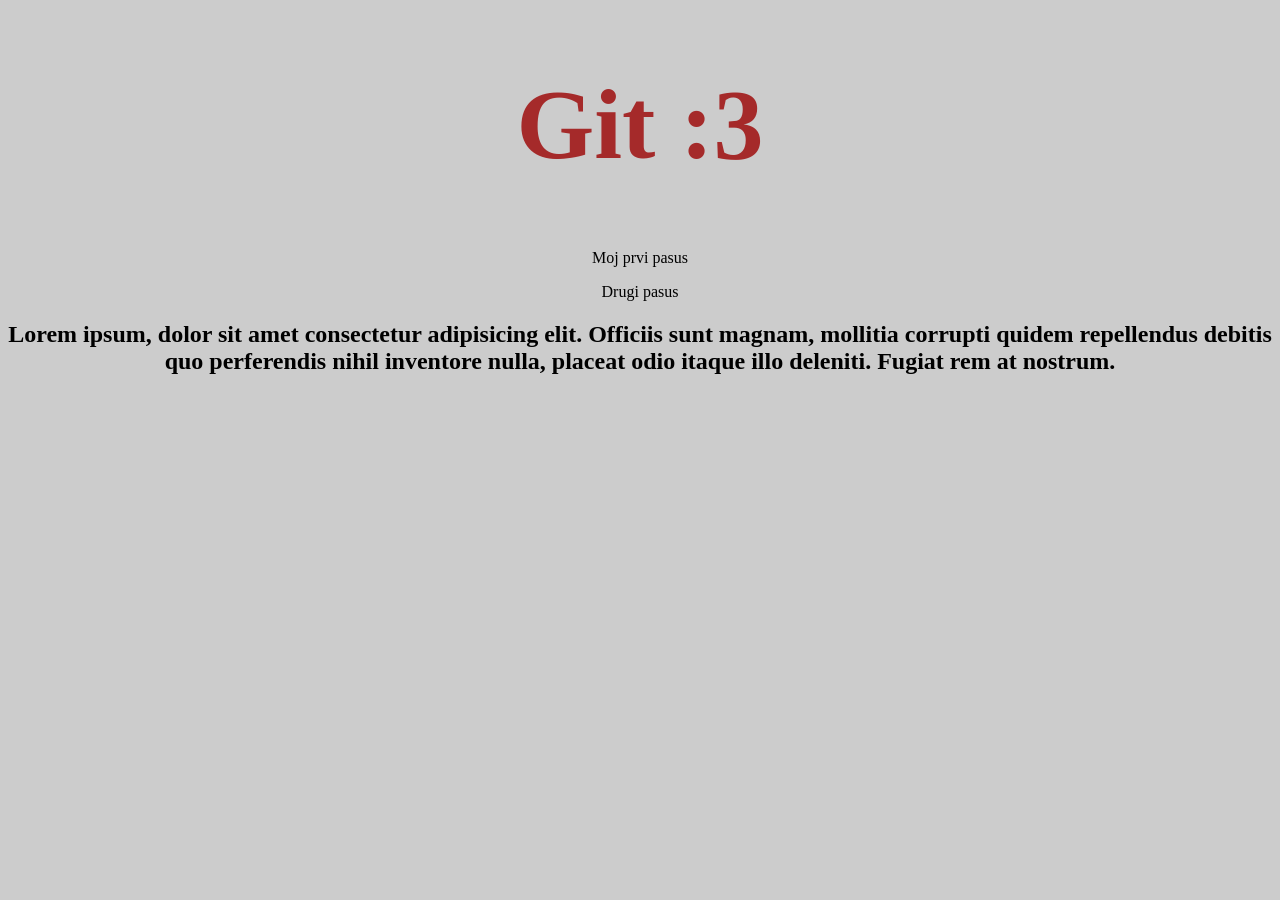
<file: index.html>
<!DOCTYPE html>
<html lang="en">

<head>
    <meta charset="UTF-8">
    <meta name="viewport" content="width=device-width, initial-scale=1.0">
    <title>Git demo</title>
    <link rel="stylesheet" href="css/style.css">
</head>

<body>

    <h1>Git :3</h1>

    <p>Moj prvi pasus</p>
    <p>Drugi pasus</p>

    <div>
        <h2>
            Lorem ipsum, dolor sit amet consectetur adipisicing elit. Officiis sunt magnam, mollitia corrupti quidem
            repellendus debitis quo perferendis nihil inventore nulla, placeat odio itaque illo deleniti. Fugiat rem at
            nostrum.
        </h2>
    </div>

</body>

</html>
</file>
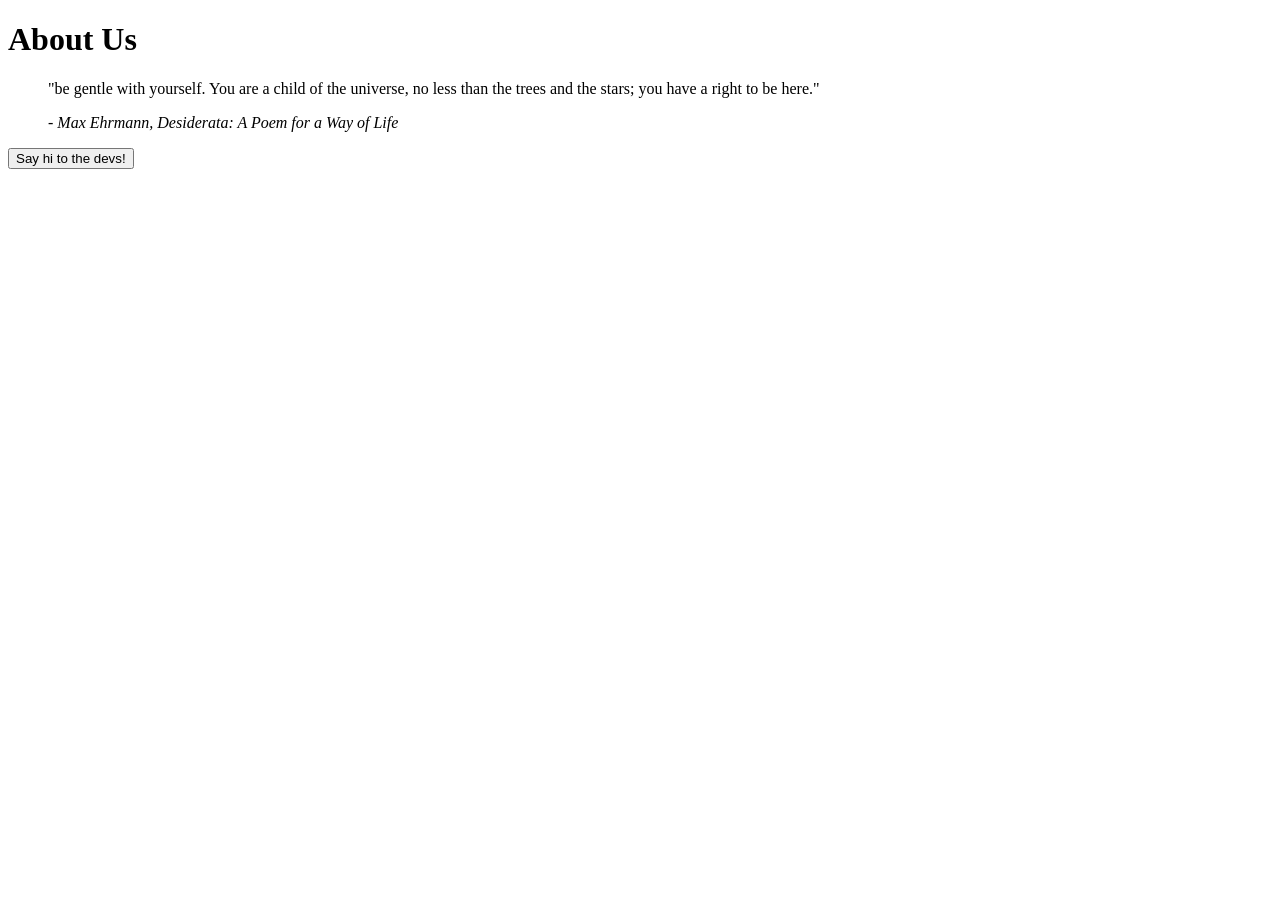
<file: about-us.html>
<!DOCTYPE html>
<html lang="en">

<head>
    <meta charset="UTF-8">
    <meta name="viewport" content="width=device-width, initial-scale=1.0">
    <title>About Us</title>
</head>

<body>

    <h1>About Us</h1>

    <blockquote>
        <p>
            "be gentle with yourself.
            You are a child of the universe, no less than the trees and the stars; you have a right to be here."
        </p>
        <footer>- <cite>Max Ehrmann, Desiderata: A Poem for a Way of Life</cite></footer>
    </blockquote>


    <input type="button" value="Say hi to the devs!" onclick="sayHi();">
    <p id="successMessage"></p>

    <script>

        function sayHi() {
            var successMessageEl = document.getElementById("successMessage");

            console.log("Hi devs!")

            successMessageEl.innerHTML = "Successfully greeted devs. :)";
        }

    </script>

</body>

</html>
</file>
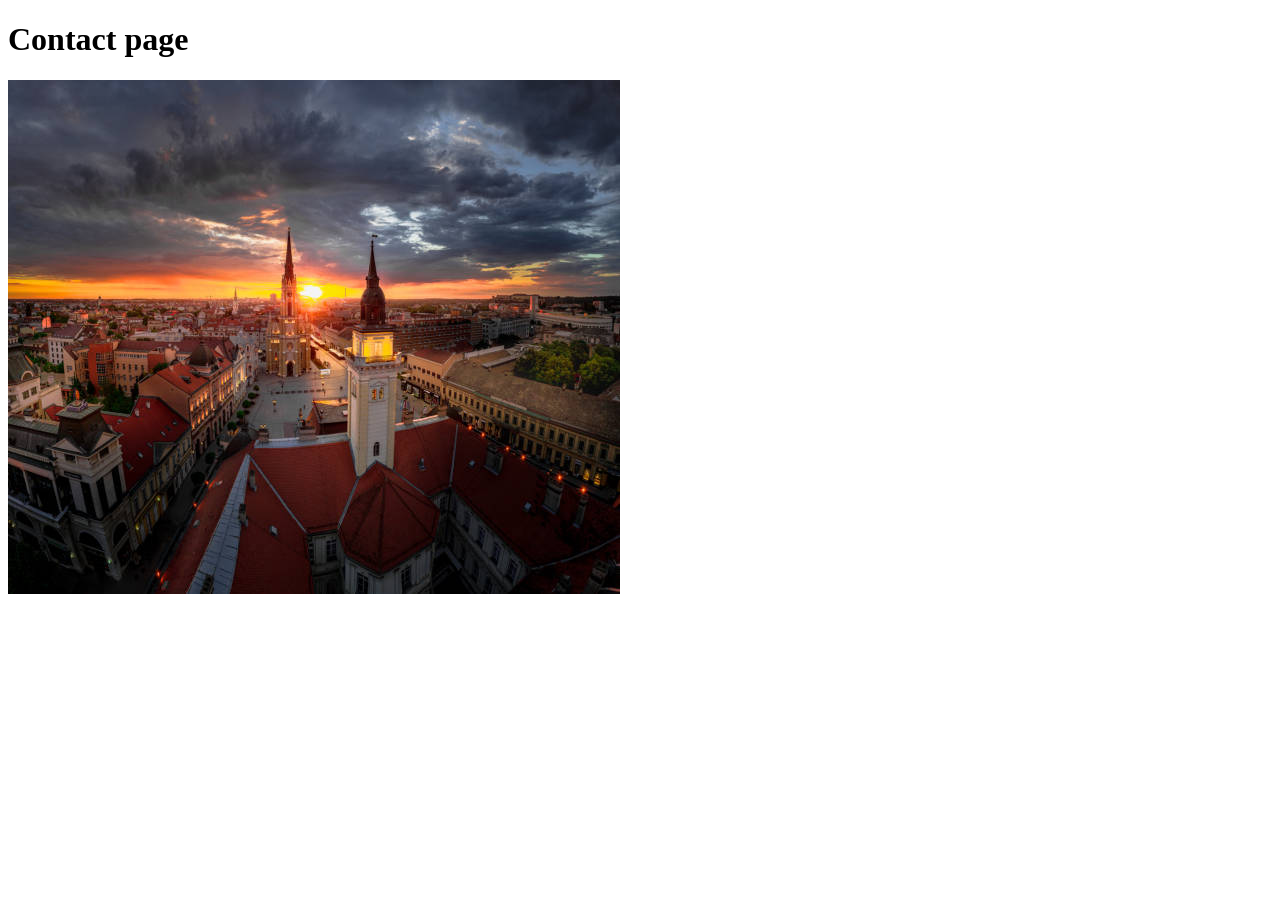
<file: contact.html>
<!DOCTYPE html>
<html lang="en">

<head>
    <meta charset="UTF-8">
    <meta name="viewport" content="width=device-width, initial-scale=1.0">
    <title>Contact</title>
</head>

<body>

    <h1>Contact page</h1>

    <img src="img/novi_sad.jpg" alt="image of novi sad" />

</body>

</html>
</file>
<file: css/style.css>
body {
    background-color: #ccc;
    text-align: center;
}

h1 {
    color: brown;
    font-size: 100px;
}
</file>
